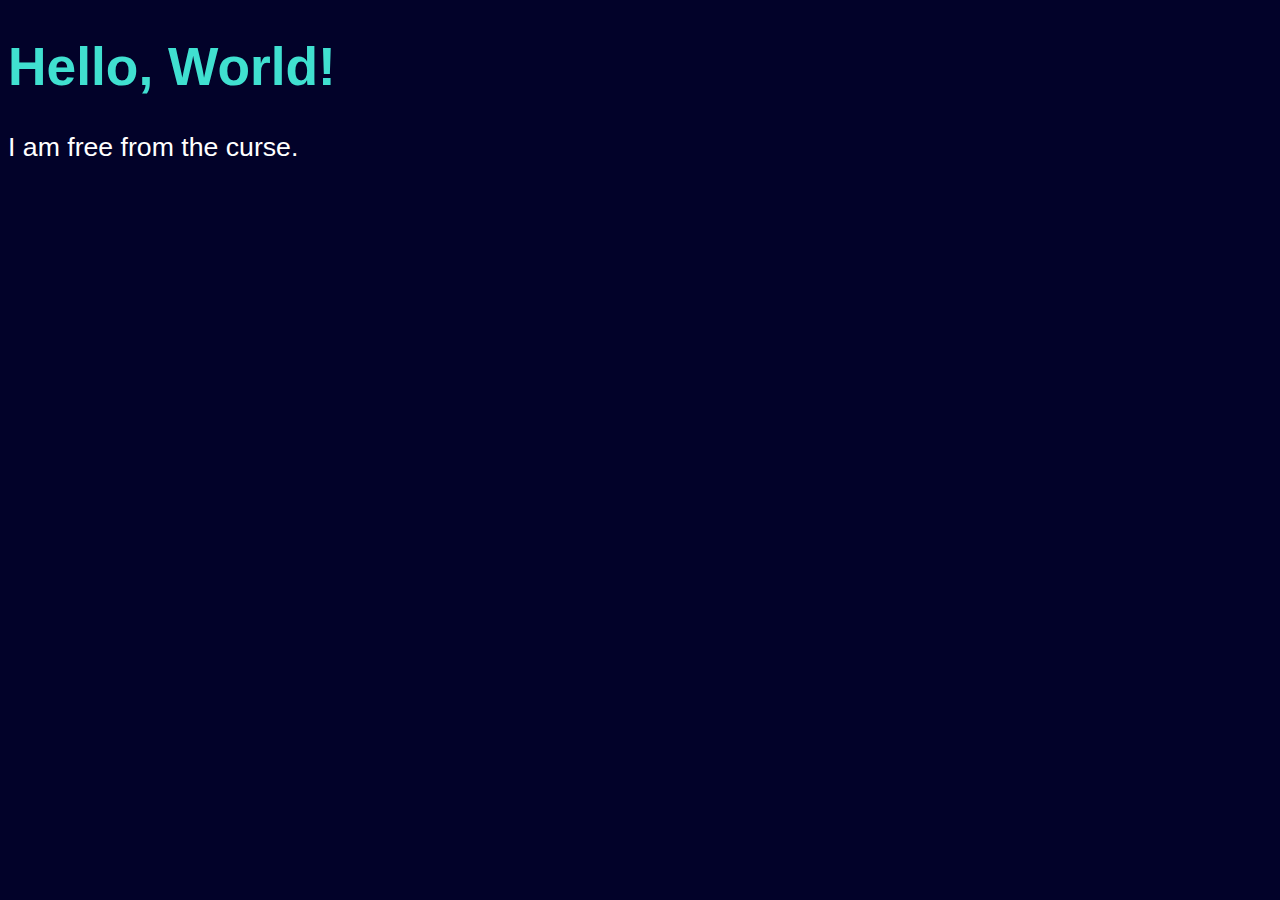
<file: aula01/index.html>
<!DOCTYPE html>
<html lang="en">
<head>
    <meta charset="UTF-8">
    <meta http-equiv="X-UA-Compatible" content="IE=edge">
    <meta name="viewport" content="width=device-width, initial-scale=1.0">
    <title>My first program</title>

    <style>
        body{
            background-color: rgb(2, 2, 41);
            color: white;
            font: normal 20pt Arial;
        }

        h1 {
            color: turquoise;
        }
    </style>
</head>
<body>
    <h1>Hello, World!</h1>
    <p>I am free from the curse.</p>

    <script>
        var name = window.prompt("What's your name?")
        window.alert("It's a pleasure to meet you, "+ name + "!")
    </script>
</body>
</html>
</file>
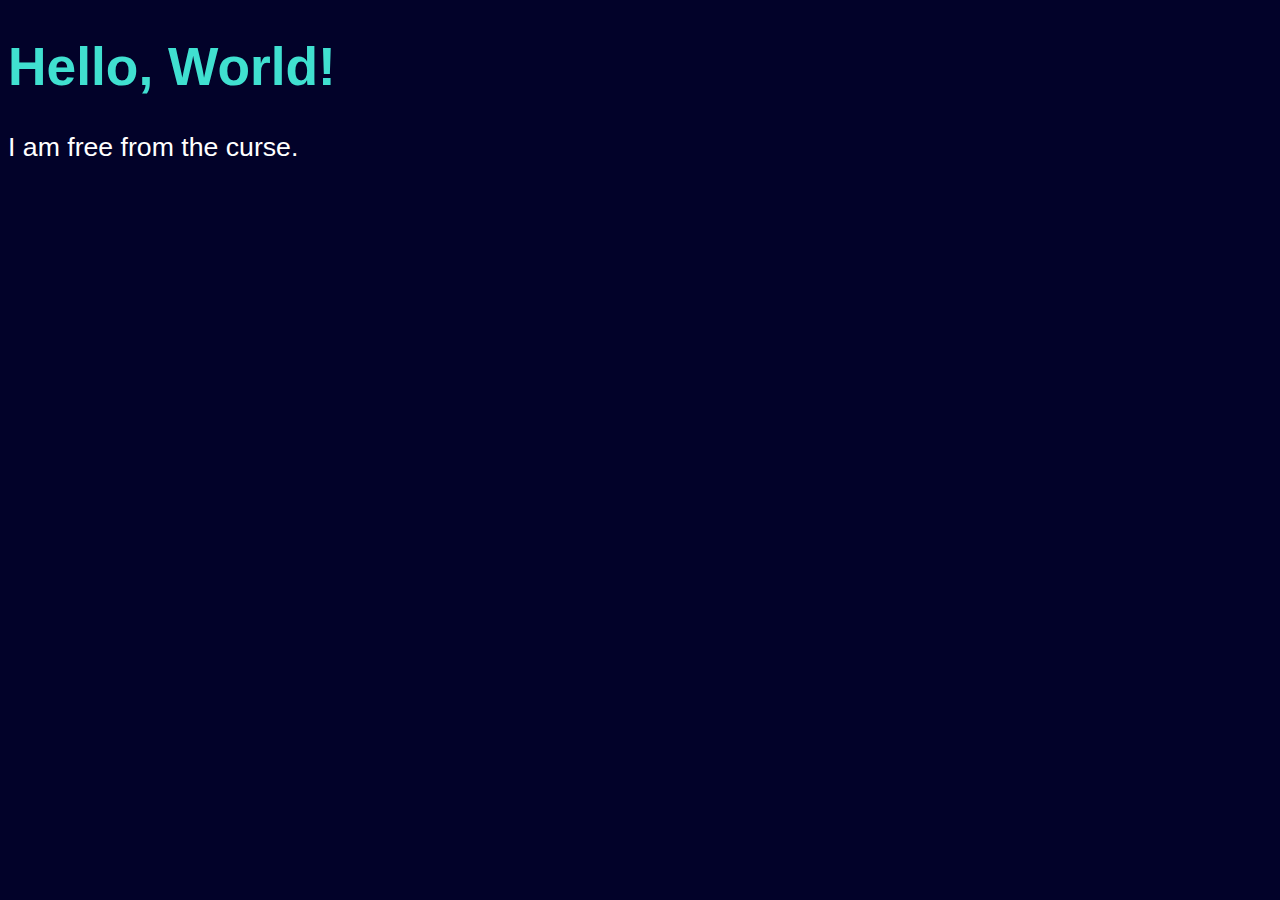
<file: aula02/index.html>
<!DOCTYPE html>
<html lang="en">
<head>
    <meta charset="UTF-8">
    <meta http-equiv="X-UA-Compatible" content="IE=edge">
    <meta name="viewport" content="width=device-width, initial-scale=1.0">
    <title>My first program</title>

    <style>
        body{
            background-color: rgb(2, 2, 41);
            color: white;
            font: normal 20pt Arial;
        }

        h1 {
            color: turquoise;
        }
    </style>
</head>
<body>
    <h1>Hello, World!</h1>
    <p>I am free from the curse.</p>

    <script>
       var n1 = Number(window.prompt('Type a number:'))
       var n2 = Number(window.prompt("Type another number:"))
       var s = n1 + n2
       window.alert(`The sum between ${n1} and ${n2} is equal to ${s}: `)
    </script>
</body>
</html>
</file>
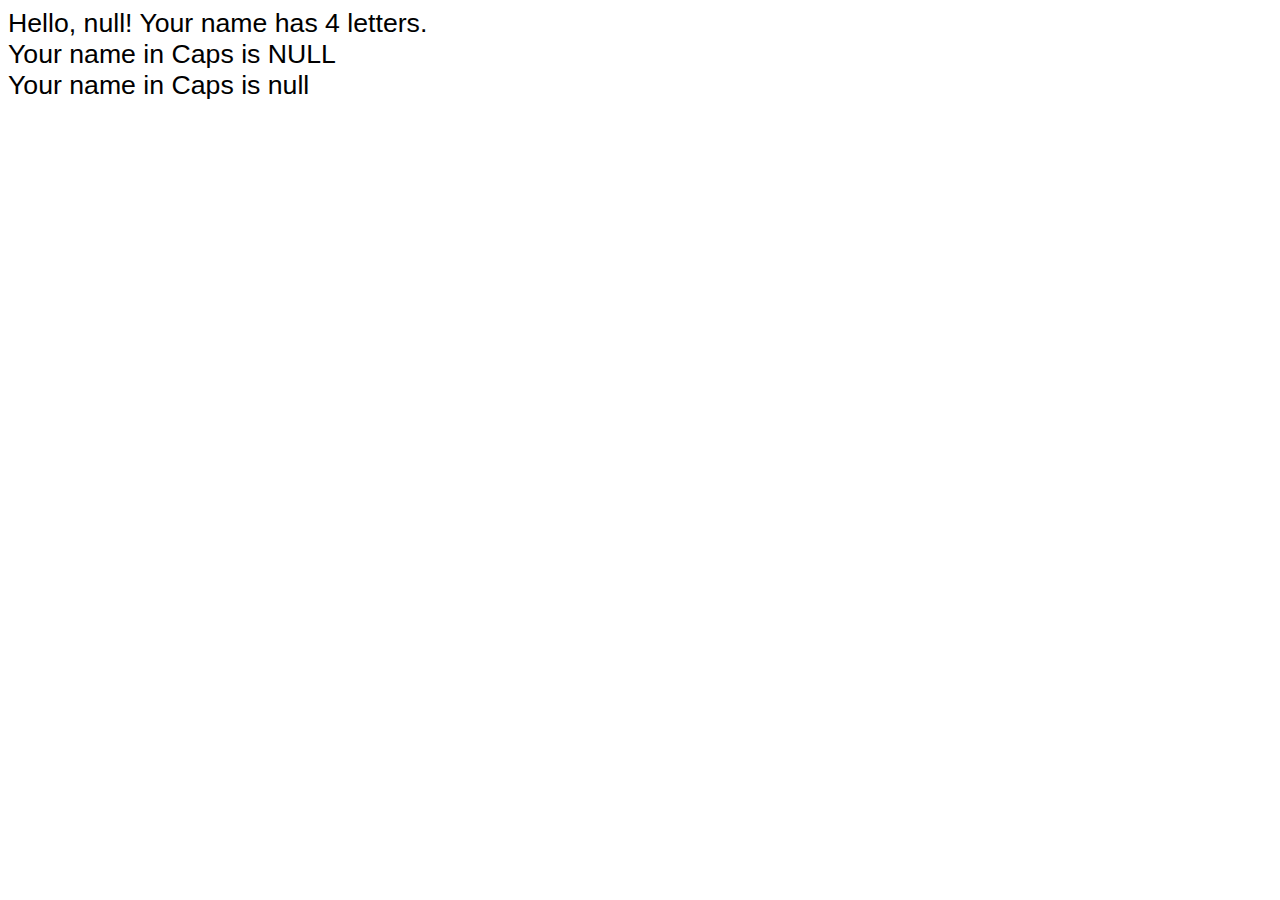
<file: aula03/index.html>
<!DOCTYPE html>
<html lang="en">
<head>
    <meta charset="UTF-8">
    <meta http-equiv="X-UA-Compatible" content="IE=edge">
    <meta name="viewport" content="width=device-width, initial-scale=1.0">
    <title>My first program</title>
    <style>
        body {
            font: normal 20pt Arial;
        }
    </style>
</head>

<body>
    
    <script>
        var name = window.prompt('What is your name?')
        document.write(`Hello, ${name}! Your name has ${name.length} letters.<br/>`)
        document.write(`Your name in Caps is ${name.toUpperCase()}<br/>`)
        document.write(`Your name in Caps is ${name.toLowerCase()}`)
    </script>
</body>
</html>
</file>
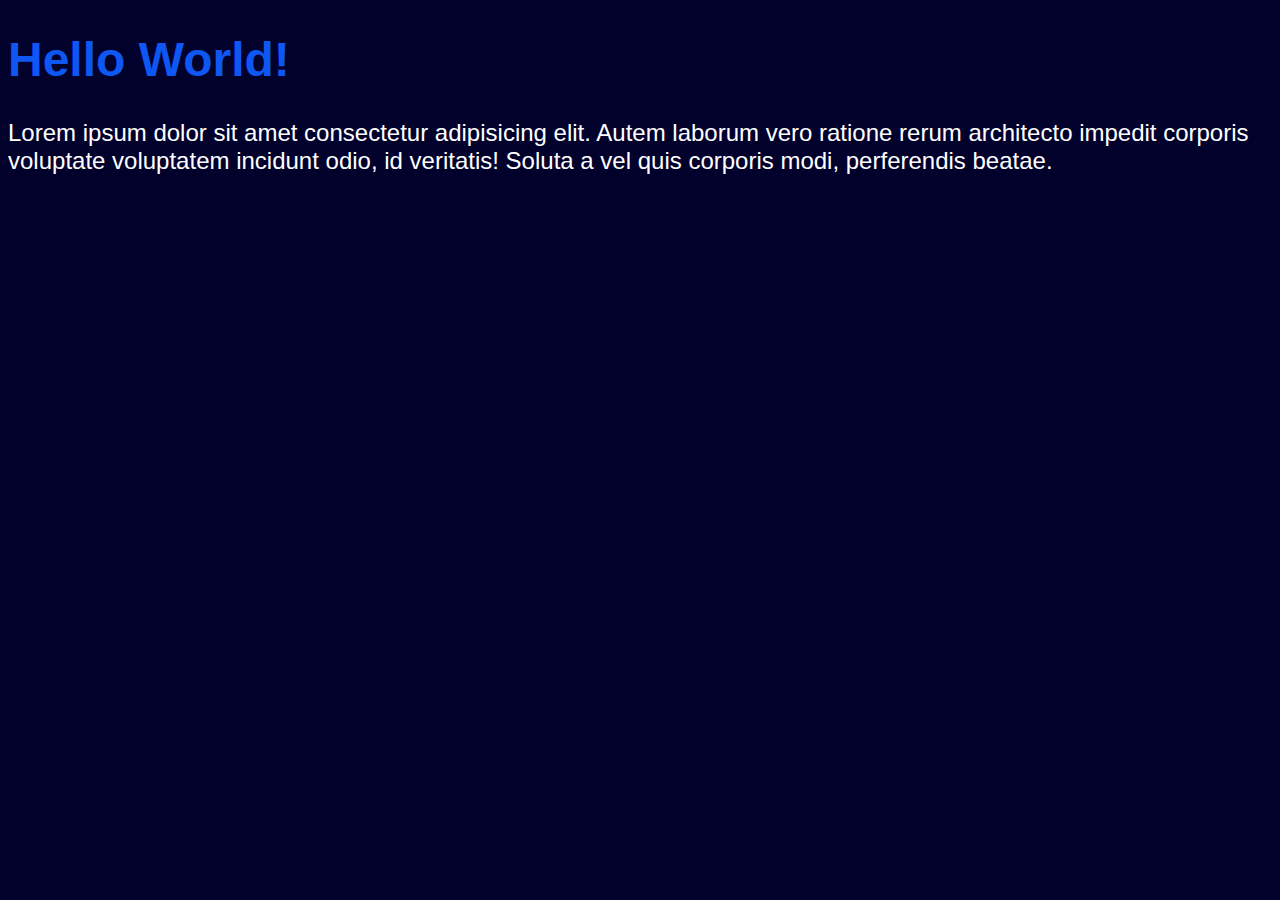
<file: aula/ex001.html>
<!DOCTYPE html>
<html lang="en">
<head>
    <meta charset="UTF-8">
    <meta http-equiv="X-UA-Compatible" content="IE=edge">
    <meta name="viewport" content="width=device-width, initial-scale=1.0">
    <title>My first Program</title>
    <style>
        body{
            background-color: rgb(1, 1, 44);
            color: white;
            font-family: Arial, Helvetica, sans-serif;
            font-size: 1.5em;
        }

        h1 {
            color: rgb(14, 87, 243)
        }
    </style>
</head>
<body>
    <h1>Hello World!</h1>
    <p>Lorem ipsum dolor sit amet consectetur adipisicing elit. Autem laborum vero ratione rerum architecto impedit corporis voluptate voluptatem incidunt odio, id veritatis! Soluta a vel quis corporis modi, perferendis beatae.</p>

    <script>
        window.alert('My first message')
        window.confirm('Are you enjoying JS?')
        window.prompt("What's your name?")
    </script>
</body>
</html>
</file>
